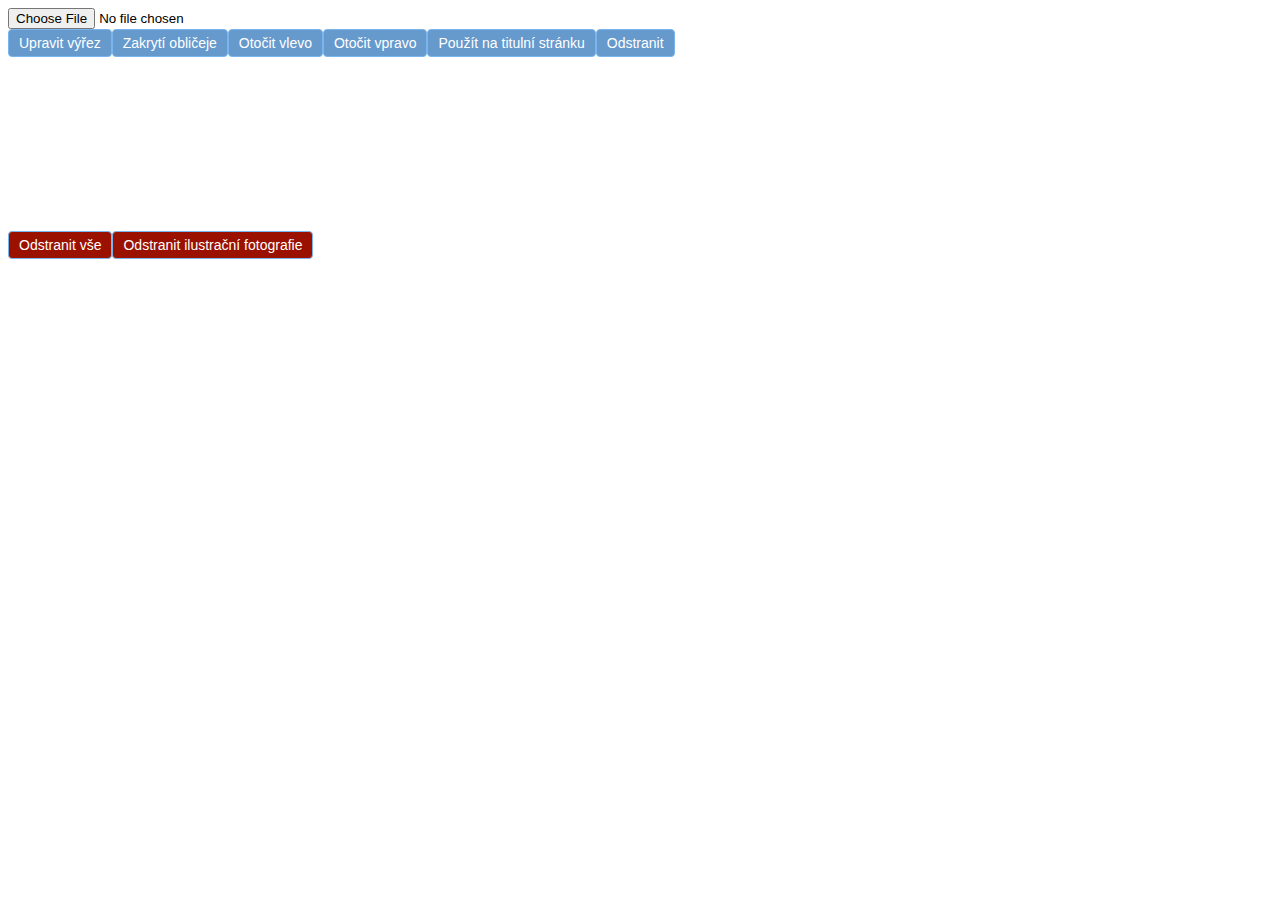
<file: index.html>
<!DOCTYPE html>
<html lang="en">
<head>
    <meta charset="UTF-8">
    <meta name="viewport" content="width=device-width, initial-scale=1">
    <title>Editor</title>
    <link rel="stylesheet" href="css.css">
</head>
<body>

<div class="editor">
    <label for="load" class="mandatory required"></label>
    <input type="file" class="wide" id="load" accept="image/*">
    <div class="tools wide pt-3">
        <button type="button" id="cutout" class="button">Upravit výřez</button>

        <button type="button" id="blur" class="button">Zakrytí obličeje</button>

        <button type="button" id="turnLeft" class="button">Otočit vlevo</button>
        <button type="button" id="turnRight" class="button">Otočit vpravo</button>

        <button type="button" id="useAsATitle" class="button">Použít na titulní stránku</button>
        <button type="button" id="delete" class="button">Odstranit</button>
    </div>
    <div class="tools">
        <button type="button" id="cutoutConfirm" class="button confirm">Potvrdit výřez</button>
        <button type="button" id="blurConfirm" class="button confirm">Potvrdit zakrytí</button>
    </div>
    <div class="svgContainer pt-3">
        <div class="svgInner">
            <svg xmlns="http://www.w3.org/2000/svg" xmlns:xlink="http://www.w3.org/1999/xlink" id="svg">
                <defs id="defs">
                    <filter id="blurFilter" y="-5" height="40">
                        <feGaussianBlur in="SourceGraphic" stdDeviation="3" y="-5"/>
                    </filter>
                </defs>
            </svg>
        </div>
        <div id="minGallery">
        </div>
    </div>

    <div class="canvasContainer" id="canvasContainer"
         style="visibility: hidden; position: absolute; z-index: -1000; height: 0; width: 0; overflow: hidden"></div>
    <div class="tools wide" id="downloadContainer" style="display: flex;"></div>


    <div id="gallery"></div>
    <button type="button" id="deleteAll" class="button btn-danger p-1 mr-2">Odstranit vše</button>
    <button type="button" id="deleteAllOthers" class="button btn-danger p-1">Odstranit ilustrační fotografie</button>

</div>
<script>
    const cbt = 'Upravit výřez';
    const smallTxt = 'Zvolený obrázek je příliš malý. \nZvolte obrázek o rozměrech alespoň ';
</script>
<script src="js/settings/NumberConstants.js"></script>
<script src="js/settings/TextConstants.js"></script>
<script src="js/settings/OtherConstants.js"></script>

<script src="js/ItemSave.js"></script>
<script src="js/FileManager.js"></script>
<script src="js/SVGController.js"></script>
<script src="js/CanvasController.js"></script>
<script src="js/Rotator.js"></script>
<script src="js/BlurFace.js"></script>
<script src="js/Cutout.js"></script>
<script>

    const fileManager = new FileManager('svg', 'load', 'gallery', 'cutout', 'cutoutConfirm', 'useAsATitle', 'delete', 'canvasContainer', 'downloadContainer', 'deleteAll', 'deleteAllOthers');
    const blur = new BlurFace(fileManager, 'blur', 'blurConfirm', 'blurFilter');
    new Rotator(fileManager, 'turnLeft', 'turnRight');

    fileManager.registerMainCutouts("minGallery", [{"id": "cut1", "width": 150, "height": 200}, {"id": "cut2", "width": 300, "height": 200}]);

    blur.setOff(['turnLeft', 'turnRight', 'cutout', 'cut1', 'cut2', 'delete']);

</script>
</body>
</html>
</file>
<file: css.css>
.editor, .editor * {
    margin: 0;
    padding: 0;
    font-family: Arial, serif;
}

.mini {
    font-size: small;
}

.cutout-item {
    padding: 5px;
}

.editor {
    width: 100%;
    display: flex;
    flex-wrap: wrap;
}

.svgContainer {
    display: flex;
    flex-wrap: wrap;
    width: 100%;
    justify-content: space-between;
    padding: 0;
}

.svgInner {
    max-width: 55%;
}

.svgContainer #minGallery {
    display: flex;
    align-items: flex-start;
    justify-content: space-around;
    flex-direction: column;
    padding: 20px;
    width: 40%;
    height: calc(100% - 40px);
    background: rgba(128, 128, 128, 0.11);
}

.wide {
    width: 100%;
    text-align: left;
    display: flex;
}

.button, #downloadContainer a {
    background: #69c;
    color: #fff;
    padding: 5px 10px;
    border: 1px solid #7bb5ef;
    font-size: 14px;
    display: flex;
    align-items: center;
    justify-content: center;
    border-radius: .25rem
}

.button.confirm {
    background: #47cb2e;
}

#gallery {
    width: 100%;
    margin-bottom: 20px;
    flex-wrap: wrap;
}

.gallery-container {
    display: flex;
    margin: 0 5px;
    border: 3px solid transparent;
}

.gallery-container.active {
    border: 3px solid #f49f01;
}

.gallery-container button {
    padding: 5px 8px;
}

.cut-on, .blur-on {
    display: block;
}

.cut-off, .blur-off {
    display: none;
}

@media all and (max-height: 980px){
    #minGallery {
        max-height: 0;
        opacity: 0;
        overflow: hidden;
    }

    #minGallery.active-gal {
        opacity: 1;
        max-height: 800px;
    }
}

button.off {
    cursor: not-allowed !important;
    opacity: 0.2;
}

.tools input[type="checkbox"] {
    display: none;
}

.tools input[type="checkbox"] + label {
    padding: 5px 10px;
    font-family: Arial, serif;
}

.tools input[type="checkbox"]:checked + label {
    background-color: #324b64;
}

.button.btn-danger{
    background-color: #9a1100;
}


@media screen and (max-width: 980px) {
    .svgContainer {
        justify-content: center;
        padding: 10px 0;
        align-items: flex-start;
    }

    .svgContainer #minGallery {
        flex-direction: row;
        width: 100%;
        height: auto;
        margin-left: 0;
    }

    .svgInner {
        max-width: initial;
    }
}

@media screen and (max-width: 770px) {
    .svgContainer #minGallery {
        flex-direction: column;
    }
}

@media screen and (max-width: 375px) {
    .tools {
        flex-wrap: wrap;
    }

    .tools .button {
        width: 100%;
    }
}
</file>
